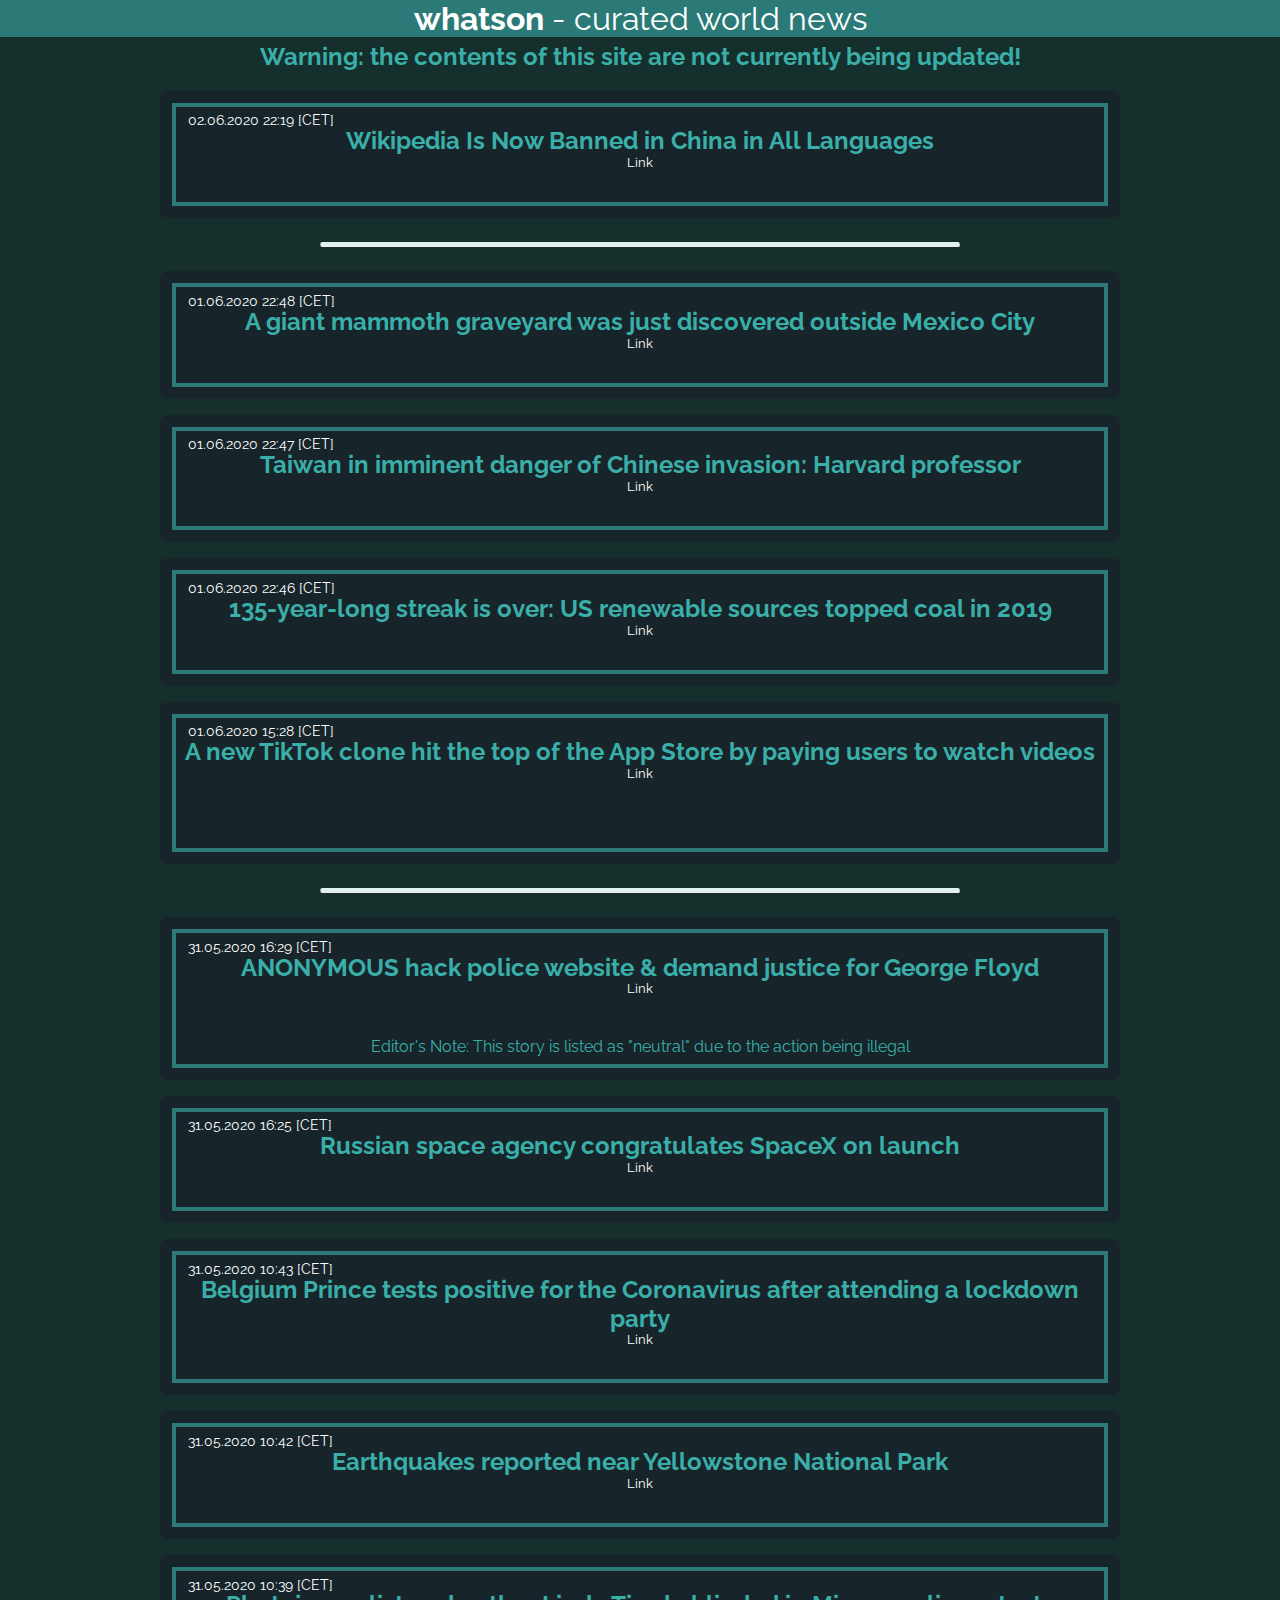
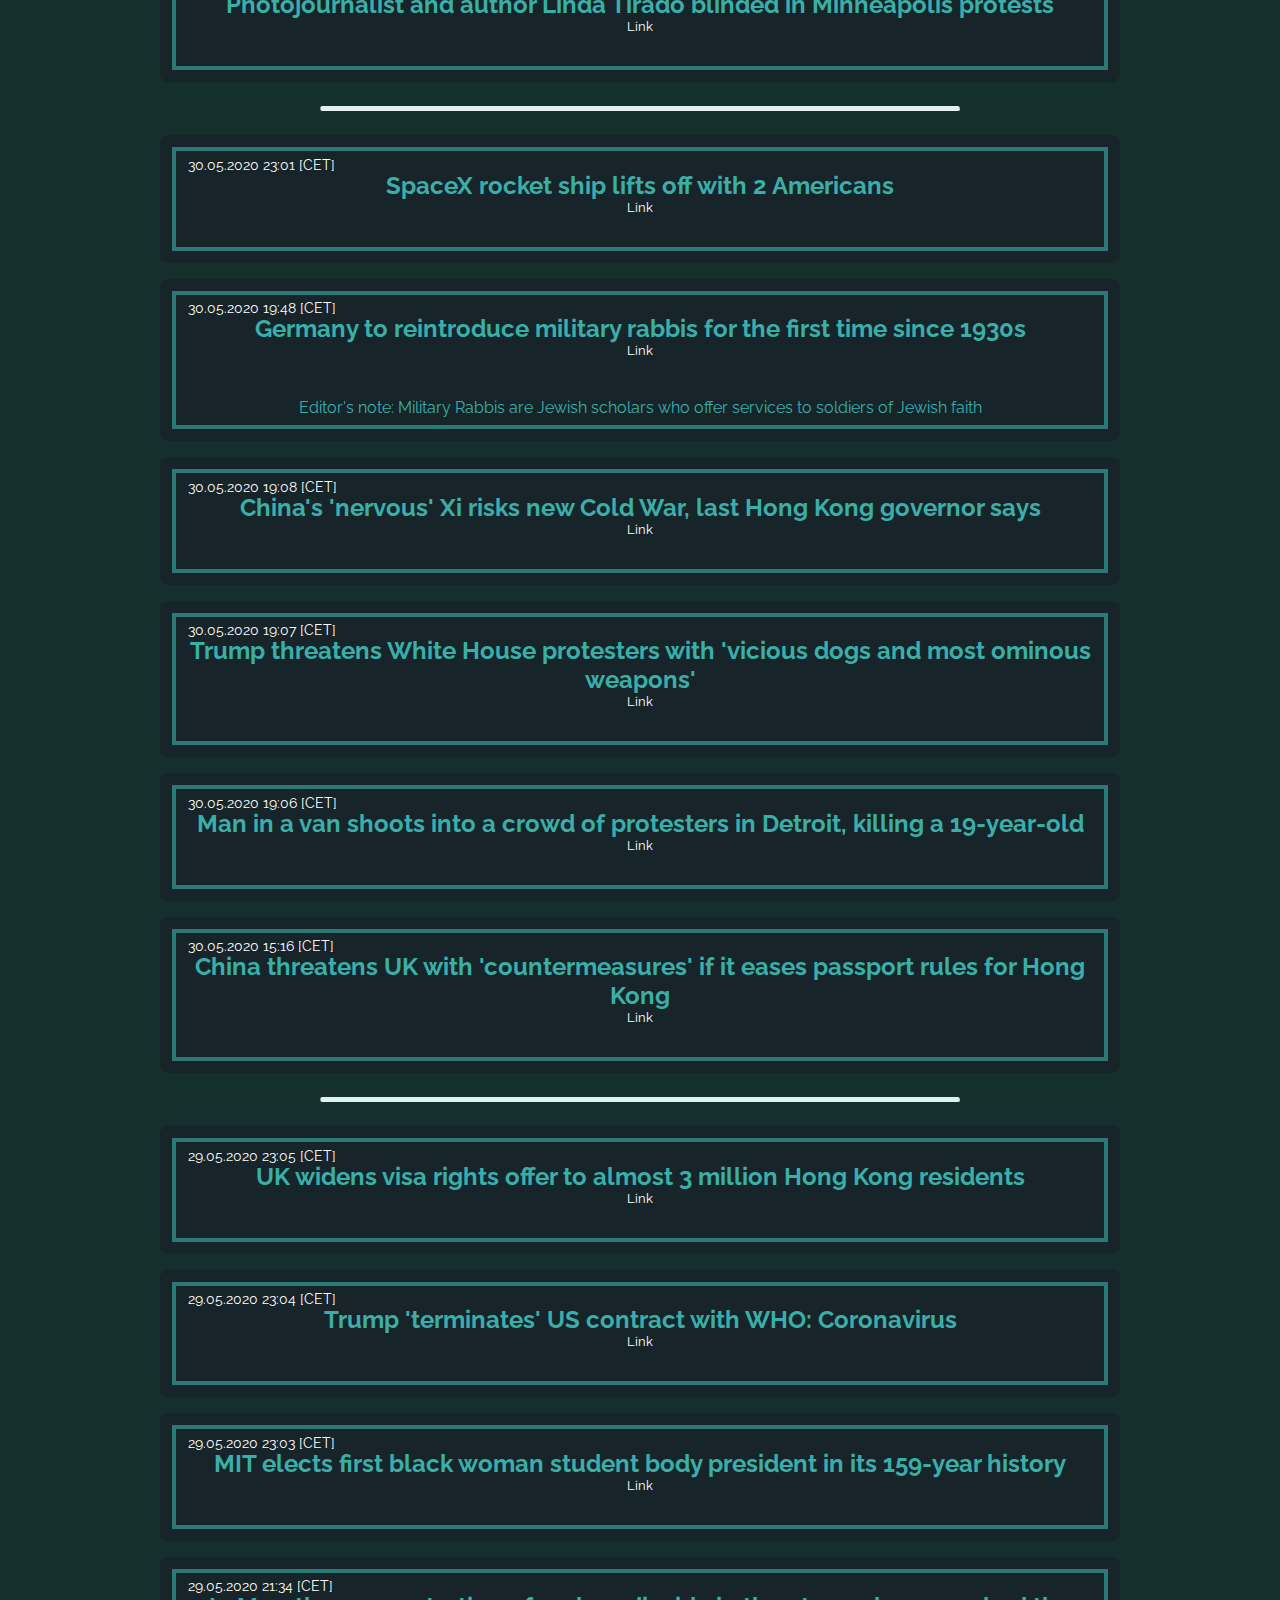
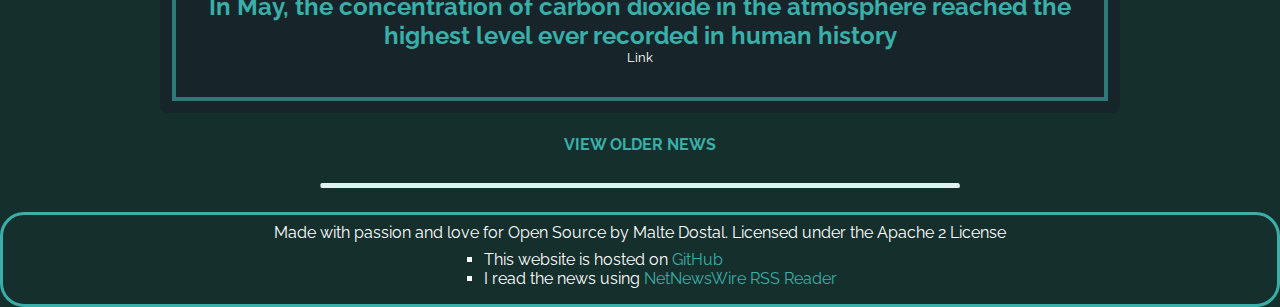
<file: index.html>
<!DOCTYPE html>
<html lang="">

<head>
  <meta charset="utf-8">
  <title>whatson - curated world news</title>
  <meta name="author" content="Malte Dostal">
  <meta name="description" content="curated world news by Malte Dostal">
  <meta name="viewport" content="width=device-width, initial-scale=1.0">
  <link rel="stylesheet" href="style/style.css">
  <link rel="icon" type="image/x-icon" href="" />
  <script src="https://ajax.googleapis.com/ajax/libs/jquery/3.2.1/jquery.min.js"></script>
  <!-- Global site tag (gtag.js) - Google Analytics -->
  <script async src="https://www.googletagmanager.com/gtag/js?id=UA-167990393-1"></script>
  <script>
    window.dataLayer = window.dataLayer || [];

    function gtag() {
      dataLayer.push(arguments);
    }
    gtag('js', new Date());

    gtag('config', 'UA-167990393-1');

  </script>

</head>

<body>
  <header>
    <a class="title-h" href="./index.html"><span class="title-text"><strong>whatson</strong>
        <subtitle class="title-subtitle">- curated world news</subtitle>
      </span>
    </a>
    <!--
    <nav>
      <ul>
        <li><a href="" class="button">Good</a></li>
        <li><a href="" class="button">Neutral</a></li>
        <li><a href="" class="button">Bad</a></li>
        <li><a href="" class="button">Categories</a></li>
      </ul>
    </nav>
    -->
  </header>

  <main>
    <h2 class="news-headline">Warning: the contents of this site are not currently being updated!</h2>
    <ul class="news-list">
      <!start-point-news>
      <li class="news">
      <p class="news-date">02.06.2020 22:19 [CET]</p>
        <h2 class="news-headline">Wikipedia Is Now Banned in China in All Languages</h2>
        <a href="https://time.com/5589439/china-wikipedia-online-censorship/" class="news-link" target="_blank">Link</a>
        <p class="news-text"></p>
      </li>
<hr class="news-separator">      <li class="news">
      <p class="news-date">01.06.2020 22:48 [CET]</p>
        <h2 class="news-headline">A giant mammoth graveyard was just discovered outside Mexico City</h2>
        <a href="https://www.livescience.com/mammoth-graveyard-mexico-airport.html" class="news-link" target="_blank">Link</a>
        <p class="news-text"></p>
      </li>
      <li class="news">
      <p class="news-date">01.06.2020 22:47 [CET]</p>
        <h2 class="news-headline">Taiwan in imminent danger of Chinese invasion: Harvard professor</h2>
        <a href="https://www.taiwannews.com.tw/en/news/3942917" class="news-link" target="_blank">Link</a>
        <p class="news-text"></p>
      </li>
      <li class="news">
      <p class="news-date">01.06.2020 22:46 [CET]</p>
        <h2 class="news-headline">135-year-long streak is over: US renewable sources topped coal in 2019</h2>
        <a href="https://arstechnica.com/science/2020/05/2019-was-first-year-since-1880s-that-us-coal-lost-to-renewable-energy/" class="news-link" target="_blank">Link</a>
        <p class="news-text"></p>
      </li>
      <li class="news">
      <p class="news-date">01.06.2020 15:28 [CET]</p>
        <h2 class="news-headline">A new TikTok clone hit the top of the App Store by paying users to watch videos</h2>
        <a href="https://www.theverge.com/2020/5/29/21274994/zynn-tiktok-clone-pay-watch-videos-kuaishou-bytedance-rival" class="news-link" target="_blank">Link</a>
        <p class="news-text"><br></p>
      </li>
<hr class="news-separator">      <li class="news">
      <p class="news-date">31.05.2020 16:29 [CET]</p>
        <h2 class="news-headline">ANONYMOUS hack police website & demand justice for George Floyd</h2>
        <a href="http://grmdaily.com/anonymous-hack-police-website-justice-for-george-floyd" class="news-link" target="_blank">Link</a>
        <p class="news-text">Editor's Note: This story is listed as "neutral" due to the action being illegal</p>
      </li>
      <li class="news">
      <p class="news-date">31.05.2020 16:25 [CET]</p>
        <h2 class="news-headline">Russian space agency congratulates SpaceX on launch</h2>
        <a href="https://www.sbs.com.au/news/russian-space-agency-congratulates-spacex-on-launch" class="news-link" target="_blank">Link</a>
        <p class="news-text"></p>
      </li>
      <li class="news">
      <p class="news-date">31.05.2020 10:43 [CET]</p>
        <h2 class="news-headline">Belgium Prince tests positive for the Coronavirus after attending a lockdown party</h2>
        <a href="https://www.bbc.com/news/world-europe-52864072" class="news-link" target="_blank">Link</a>
        <p class="news-text"></p>
      </li>
      <li class="news">
      <p class="news-date">31.05.2020 10:42 [CET]</p>
        <h2 class="news-headline">Earthquakes reported near Yellowstone National Park</h2>
        <a href="https://idahonews.com/news/local/earthquakes-reported-near-yellowstone-national-park" class="news-link" target="_blank">Link</a>
        <p class="news-text"></p>
      </li>
      <li class="news">
      <p class="news-date">31.05.2020 10:39 [CET]</p>
        <h2 class="news-headline">Photojournalist and author Linda Tirado blinded in Minneapolis protests</h2>
        <a href="https://www.news.com.au/world/north-america/photojournalist-and-author-linda-tirado-blinded-in-minneapolis-protests/news-story/7768888fcd3fa7f66dac6e2d89f25dcc" class="news-link" target="_blank">Link</a>
        <p class="news-text"></p>
      </li>
<hr class="news-separator">      <li class="news">
      <p class="news-date">30.05.2020 23:01 [CET]</p>
        <h2 class="news-headline">SpaceX rocket ship lifts off with 2 Americans</h2>
        <a href="https://apnews.com/da66485df4d82c055ce9d6b84a20e450" class="news-link" target="_blank">Link</a>
        <p class="news-text"></p>
      </li>
      <li class="news">
      <p class="news-date">30.05.2020 19:48 [CET]</p>
        <h2 class="news-headline">Germany to reintroduce military rabbis for the first time since 1930s</h2>
        <a href="https://edition.cnn.com/2020/05/29/europe/germany-military-rabbis-grm-intl/index.html" class="news-link" target="_blank">Link</a>
        <p class="news-text">Editor's note: Military Rabbis are Jewish scholars who offer services to soldiers of Jewish faith</p>
      </li>
      <li class="news">
      <p class="news-date">30.05.2020 19:08 [CET]</p>
        <h2 class="news-headline">China's 'nervous' Xi risks new Cold War, last Hong Kong governor says</h2>
        <a href="https://www.reuters.com/article/us-hongkong-protests-britain-patten-inte/chinas-nervous-xi-risks-new-cold-war-last-hong-kong-governor-says-idUSKBN2360A8?rpc=401&" class="news-link" target="_blank">Link</a>
        <p class="news-text"></p>
      </li>
      <li class="news">
      <p class="news-date">30.05.2020 19:07 [CET]</p>
        <h2 class="news-headline">Trump threatens White House protesters with 'vicious dogs and most ominous weapons'</h2>
        <a href="https://www.independent.co.uk/news/world/americas/us-politics/trump-twitter-george-floyd-death-protests-white-house-dogs-guns-a9540216.html" class="news-link" target="_blank">Link</a>
        <p class="news-text"></p>
      </li>
      <li class="news">
      <p class="news-date">30.05.2020 19:06 [CET]</p>
        <h2 class="news-headline">Man in a van shoots into a crowd of protesters in Detroit, killing a 19-year-old</h2>
        <a href="https://www.cnn.com/2020/05/30/us/detroit-man-shot-protests/index.html" class="news-link" target="_blank">Link</a>
        <p class="news-text"></p>
      </li>
      <li class="news">
      <p class="news-date">30.05.2020 15:16 [CET]</p>
        <h2 class="news-headline">China threatens UK with 'countermeasures' if it eases passport rules for Hong Kong</h2>
        <a href="http://www.rfi.fr/en/international/20200530-china-threatens-uk-with-countermeasures-if-it-eases-passport-rules-for-hong-kong" class="news-link" target="_blank">Link</a>
        <p class="news-text"></p>
      </li>
<hr class="news-separator">      <li class="news">
      <p class="news-date">29.05.2020 23:05 [CET]</p>
        <h2 class="news-headline">UK widens visa rights offer to almost 3 million Hong Kong residents</h2>
        <a href="https://amp.ft.com/content/06e30290-1fcb-44cb-9ed6-5f4b0e7ff565" class="news-link" target="_blank">Link</a>
        <p class="news-text"></p>
      </li>
      <li class="news">
      <p class="news-date">29.05.2020 23:04 [CET]</p>
        <h2 class="news-headline">Trump 'terminates' US contract with WHO: Coronavirus</h2>
        <a href="https://www.aljazeera.com/news/2020/05/14-million-face-hunger-latin-america-live-coronavirus-updates-200529000031680.html" class="news-link" target="_blank">Link</a>
        <p class="news-text"></p>
      </li>
      <li class="news">
      <p class="news-date">29.05.2020 23:03 [CET]</p>
        <h2 class="news-headline">MIT elects first black woman student body president in its 159-year history</h2>
        <a href="https://www.cnn.com/2020/05/29/us/mit-black-woman-student-president-trnd/index.html" class="news-link" target="_blank">Link</a>
        <p class="news-text"></p>
      </li>
      <li class="news">
      <p class="news-date">29.05.2020 21:34 [CET]</p>
        <h2 class="news-headline">In May, the concentration of carbon dioxide in the atmosphere reached the highest level ever recorded in human history</h2>
        <a href="https://www.nationalgeographic.com/science/2020/05/plunge-in-carbon-emissions-lockdowns-will-not-slow-climate-change/" class="news-link" target="_blank">Link</a>
        <p class="news-text"></p>
      </li>
      <!--end-point-news-->
      <!--start-point-next-page-->
      <li class="next-page">
        <a href="./archive1.html" class="button">View older news</a>
      </li>
      <hr class="news-separator">
      <!--end-point-next-page-->
    </ul>
  </main>

  <footer>
    <p class="footer-text">
      Made with passion and love for Open Source by Malte Dostal. Licensed under the Apache 2 License
    </p>
    <ul class="footer-list">
      <li class="footer-li">
        This website is hosted on <a href="https://www.github.com/edgelord314/whatson" class="footer-link" target="_blank">GitHub</a>
      </li>
      <li class="footer-li">
        I read the news using <a href="https://ranchero.com/netnewswire/" class="footer-link" target="_blank">NetNewsWire RSS Reader</a>
      </li>
    </ul>
  </footer>
</body>

</html>
</file>
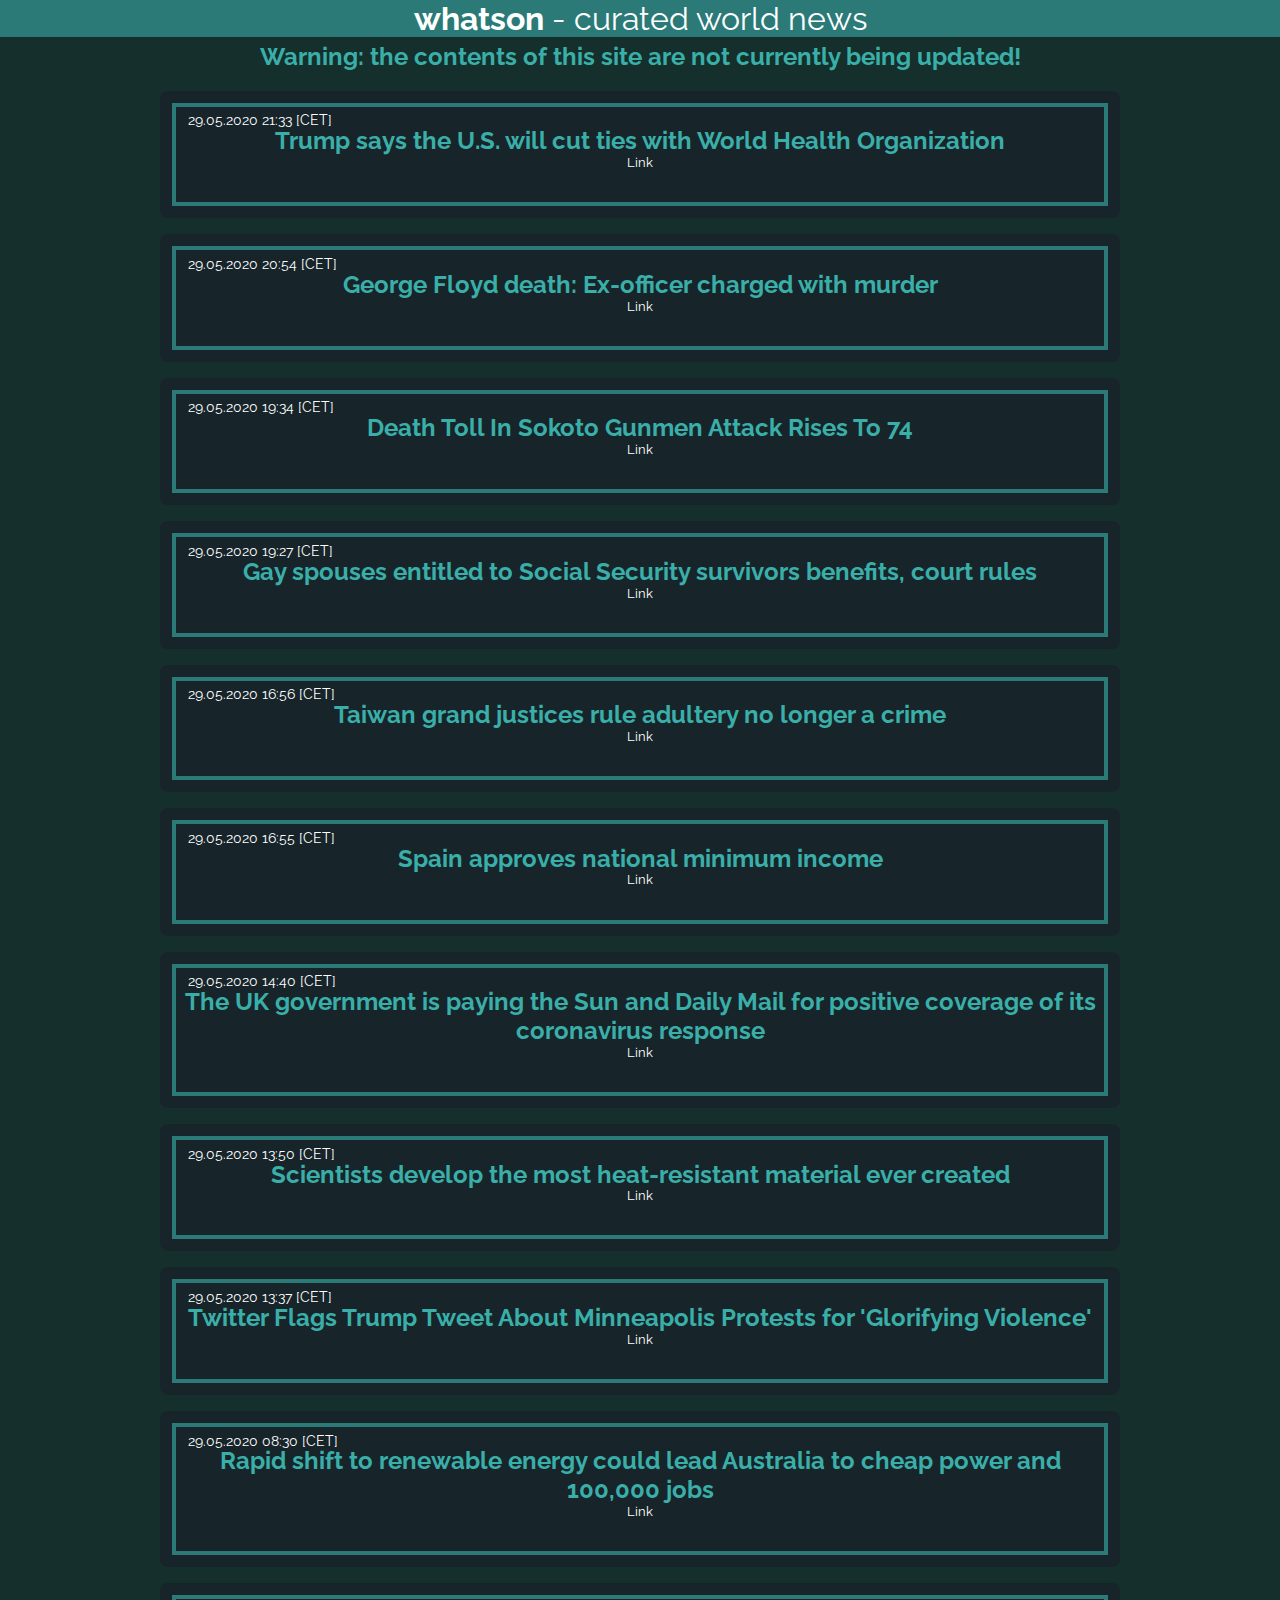
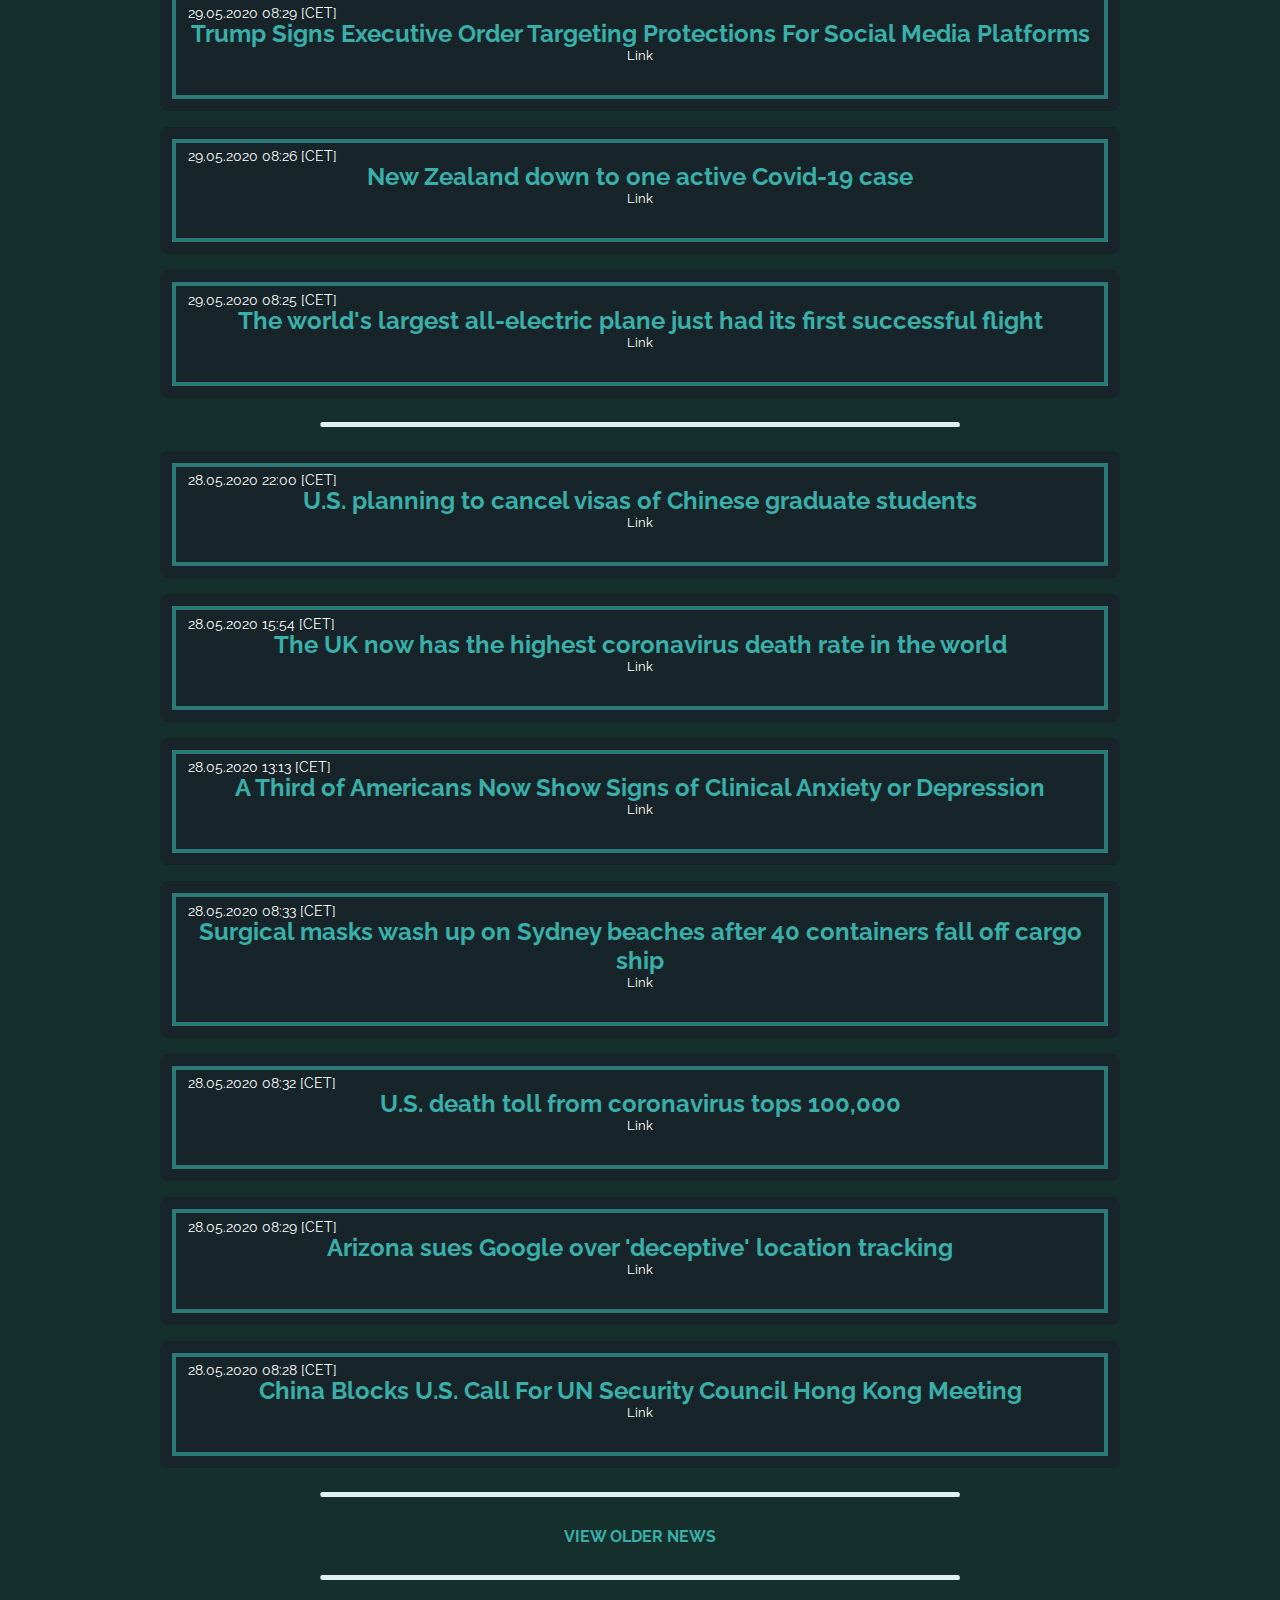
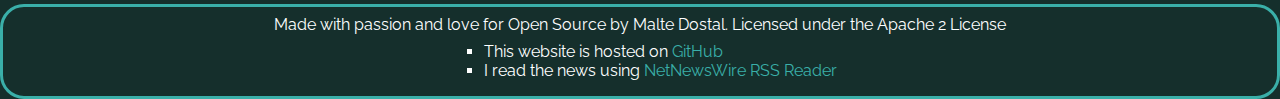
<file: archive1.html>
<!DOCTYPE html>
<html lang="">

<head>
  <meta charset="utf-8">
  <title>whatson - curated world news</title>
  <meta name="author" content="Malte Dostal">
  <meta name="description" content="curated world news by Malte Dostal">
  <meta name="viewport" content="width=device-width, initial-scale=1.0">
  <link rel="stylesheet" href="style/style.css">
  <link rel="icon" type="image/x-icon" href="" />
  <script src="https://ajax.googleapis.com/ajax/libs/jquery/3.2.1/jquery.min.js"></script>
  <!-- Global site tag (gtag.js) - Google Analytics -->
  <script async src="https://www.googletagmanager.com/gtag/js?id=UA-167990393-1"></script>
  <script>
    window.dataLayer = window.dataLayer || [];

    function gtag() {
      dataLayer.push(arguments);
    }
    gtag('js', new Date());

    gtag('config', 'UA-167990393-1');

  </script>

</head>

<body>
  <header>
    <a class="title-h" href="./index.html"><span class="title-text"><strong>whatson</strong>
        <subtitle class="title-subtitle">- curated world news</subtitle>
      </span>
    </a>
    <!--
    <nav>
      <ul>
        <li><a href="" class="button">Good</a></li>
        <li><a href="" class="button">Neutral</a></li>
        <li><a href="" class="button">Bad</a></li>
        <li><a href="" class="button">Categories</a></li>
      </ul>
    </nav>
    -->
  </header>

  <main>
    <h2 class="news-headline">Warning: the contents of this site are not currently being updated!</h2>
    <ul class="news-list">
      <!--start-point-news-->
      <li class="news">
      <p class="news-date">29.05.2020 21:33 [CET]</p>
        <h2 class="news-headline">Trump says the U.S. will cut ties with World Health Organization</h2>
        <a href="https://www.cnbc.com/2020/05/29/trump-says-the-us-will-cut-ties-with-world-health-organization.html" class="news-link" target="_blank">Link</a>
        <p class="news-text"></p>
      </li>
      <li class="news">
      <p class="news-date">29.05.2020 20:54 [CET]</p>
        <h2 class="news-headline">George Floyd death: Ex-officer charged with murder</h2>
        <a href="https://www.bbc.co.uk/news/world-us-canada-52854025" class="news-link" target="_blank">Link</a>
        <p class="news-text"></p>
      </li>
      <li class="news">
      <p class="news-date">29.05.2020 19:34 [CET]</p>
        <h2 class="news-headline">Death Toll In Sokoto Gunmen Attack Rises To 74</h2>
        <a href="http://saharareporters.com/2020/05/28/update-death-toll-sokoto-gunmen-attack-rises-74" class="news-link" target="_blank">Link</a>
        <p class="news-text"></p>
      </li>
      <li class="news">
      <p class="news-date">29.05.2020 19:27 [CET]</p>
        <h2 class="news-headline">Gay spouses entitled to Social Security survivors benefits, court rules</h2>
        <a href="https://www.nbcnews.com/feature/nbc-out/gay-spouses-entitled-social-security-survivors-benefits-court-rules-n1217821" class="news-link" target="_blank">Link</a>
        <p class="news-text"></p>
      </li>
      <li class="news">
      <p class="news-date">29.05.2020 16:56 [CET]</p>
        <h2 class="news-headline">Taiwan grand justices rule adultery no longer a crime</h2>
        <a href="https://www.taiwannews.com.tw/en/news/3941397" class="news-link" target="_blank">Link</a>
        <p class="news-text"></p>
      </li>
      <li class="news">
      <p class="news-date">29.05.2020 16:55 [CET]</p>
        <h2 class="news-headline">Spain approves national minimum income</h2>
        <a href="https://www.independent.co.uk/news/world/europe/spain-national-minimum-income-universal-basic-coronavirus-ubi-economy-a9538606.html" class="news-link" target="_blank">Link</a>
        <p class="news-text"></p>
      </li>
      <li class="news">
      <p class="news-date">29.05.2020 14:40 [CET]</p>
        <h2 class="news-headline">The UK government is paying the Sun and Daily Mail for positive coverage of its coronavirus response</h2>
        <a href="https://www.thelondoneconomic.com/news/the-government-is-paying-the-sun-and-daily-mail-for-positive-coverage-of-its-coronavirus-response/28/05/" class="news-link" target="_blank">Link</a>
        <p class="news-text"></p>
      </li>
      <li class="news">
      <p class="news-date">29.05.2020 13:50 [CET]</p>
        <h2 class="news-headline">Scientists develop the most heat-resistant material ever created</h2>
        <a href="https://tracking.tldrnewsletter.com/CL0/https:%2F%2Fphys.org%2Fnews%2F2020-05-scientists-heat-resistant-material.html/" class="news-link" target="_blank">Link</a>
        <p class="news-text"></p>
      </li>
      <li class="news">
      <p class="news-date">29.05.2020 13:37 [CET]</p>
        <h2 class="news-headline">Twitter Flags Trump Tweet About Minneapolis Protests for 'Glorifying Violence'</h2>
        <a href="https://tech.slashdot.org/story/20/05/29/1050209/twitter-flags-trump-tweet-about-minneapolis-protests-for-glorifying-violence?" class="news-link" target="_blank">Link</a>
        <p class="news-text"></p>
      </li>
      <li class="news">
      <p class="news-date">29.05.2020 08:30 [CET]</p>
        <h2 class="news-headline">Rapid shift to renewable energy could lead Australia to cheap power and 100,000 jobs</h2>
        <a href="https://www.theguardian.com/australia-news/2020/may/29/rapid-shift-to-renewable-energy-could-lead-australia-to-cheap-power-and-100000-jobs" class="news-link" target="_blank">Link</a>
        <p class="news-text"></p>
      </li>
      <li class="news">
      <p class="news-date">29.05.2020 08:29 [CET]</p>
        <h2 class="news-headline">Trump Signs Executive Order Targeting Protections For Social Media Platforms</h2>
        <a href="https://tech.slashdot.org/story/20/05/28/215212/trump-signs-executive-order-targeting-protections-for-social-media-platforms?" class="news-link" target="_blank">Link</a>
        <p class="news-text"></p>
      </li>
      <li class="news">
      <p class="news-date">29.05.2020 08:26 [CET]</p>
        <h2 class="news-headline">New Zealand down to one active Covid-19 case</h2>
        <a href="https://www.nzherald.co.nz/nz/news/article.cfm?c_id=1&objectid=12335789" class="news-link" target="_blank">Link</a>
        <p class="news-text"></p>
      </li>
      <li class="news">
      <p class="news-date">29.05.2020 08:25 [CET]</p>
        <h2 class="news-headline">The world's largest all-electric plane just had its first successful flight</h2>
        <a href="https://therising.co/2020/05/28/electric-plane-first-successful-flight/" class="news-link" target="_blank">Link</a>
        <p class="news-text"></p>
      </li>
<hr class="news-separator">      <li class="news">
      <p class="news-date">28.05.2020 22:00 [CET]</p>
        <h2 class="news-headline">U.S. planning to cancel visas of Chinese graduate students</h2>
        <a href="https://uk.reuters.com/article/uk-usa-china-students/u-s-planning-to-cancel-visas-of-chinese-graduate-students-sources-idUKKBN2342BD" class="news-link" target="_blank">Link</a>
        <p class="news-text"></p>
      </li>
      <li class="news">
      <p class="news-date">28.05.2020 15:54 [CET]</p>
        <h2 class="news-headline">The UK now has the highest coronavirus death rate in the world</h2>
        <a href="https://www.businessinsider.com/uk-has-highest-coronavirus-death-rate-in-the-world-2020-5" class="news-link" target="_blank">Link</a>
        <p class="news-text"></p>
      </li>
      <li class="news">
      <p class="news-date">28.05.2020 13:13 [CET]</p>
        <h2 class="news-headline">A Third of Americans Now Show Signs of Clinical Anxiety or Depression</h2>
        <a href="https://science.slashdot.org/story/20/05/28/0037241/a-third-of-americans-now-show-signs-of-clinical-anxiety-or-depression?utm_source=rss1.0mainlinkanon&utm_medium=feed" class="news-link" target="_blank">Link</a>
        <p class="news-text"></p>
      </li>
      <li class="news">
      <p class="news-date">28.05.2020 08:33 [CET]</p>
        <h2 class="news-headline">Surgical masks wash up on Sydney beaches after 40 containers fall off cargo ship</h2>
        <a href="https://www.theguardian.com/australia-news/2020/may/27/surgical-masks-wash-up-on-sydney-beaches-after-40-containers-fall-off-cargo-ship" class="news-link" target="_blank">Link</a>
        <p class="news-text"></p>
      </li>
      <li class="news">
      <p class="news-date">28.05.2020 08:32 [CET]</p>
        <h2 class="news-headline">U.S. death toll from coronavirus tops 100,000</h2>
        <a href="https://www.cbsnews.com/news/coronavirus-death-toll-100000-united-states/" class="news-link" target="_blank">Link</a>
        <p class="news-text"></p>
      </li>
      <li class="news">
      <p class="news-date">28.05.2020 08:29 [CET]</p>
        <h2 class="news-headline">Arizona sues Google over 'deceptive' location tracking</h2>
        <a href="https://abcnews.go.com/Technology/wireStory/arizona-sues-google-deceptive-location-tracking-70918632" class="news-link" target="_blank">Link</a>
        <p class="news-text"></p>
      </li>
      <li class="news">
      <p class="news-date">28.05.2020 08:28 [CET]</p>
        <h2 class="news-headline">China Blocks U.S. Call For UN Security Council Hong Kong Meeting</h2>
        <a href="https://www.bloomberg.com/news/articles/2020-05-28/china-blocks-u-s-call-for-un-security-council-hong-kong-meeting" class="news-link" target="_blank">Link</a>
        <p class="news-text"></p>
      </li>
<hr class="news-separator">      <!--end-point-news-->
      <!--start-point-next-page-->
      <li class="next-page">
        <a href="./archive2.html" class="button">View older news</a>
      </li>
      <hr class="news-separator">
      <!--end-point-next-page-->
    </ul>
  </main>

  <footer>
    <p class="footer-text">
      Made with passion and love for Open Source by Malte Dostal. Licensed under the Apache 2 License
    </p>
    <ul class="footer-list">
      <li class="footer-li">
        This website is hosted on <a href="https://www.github.com/edgelord314/whatson" class="footer-link" target="_blank">GitHub</a>
      </li>
      <li class="footer-li">
        I read the news using <a href="https://ranchero.com/netnewswire/" class="footer-link" target="_blank">NetNewsWire RSS Reader</a>
      </li>
    </ul>
  </footer>
</body>

</html>
</file>
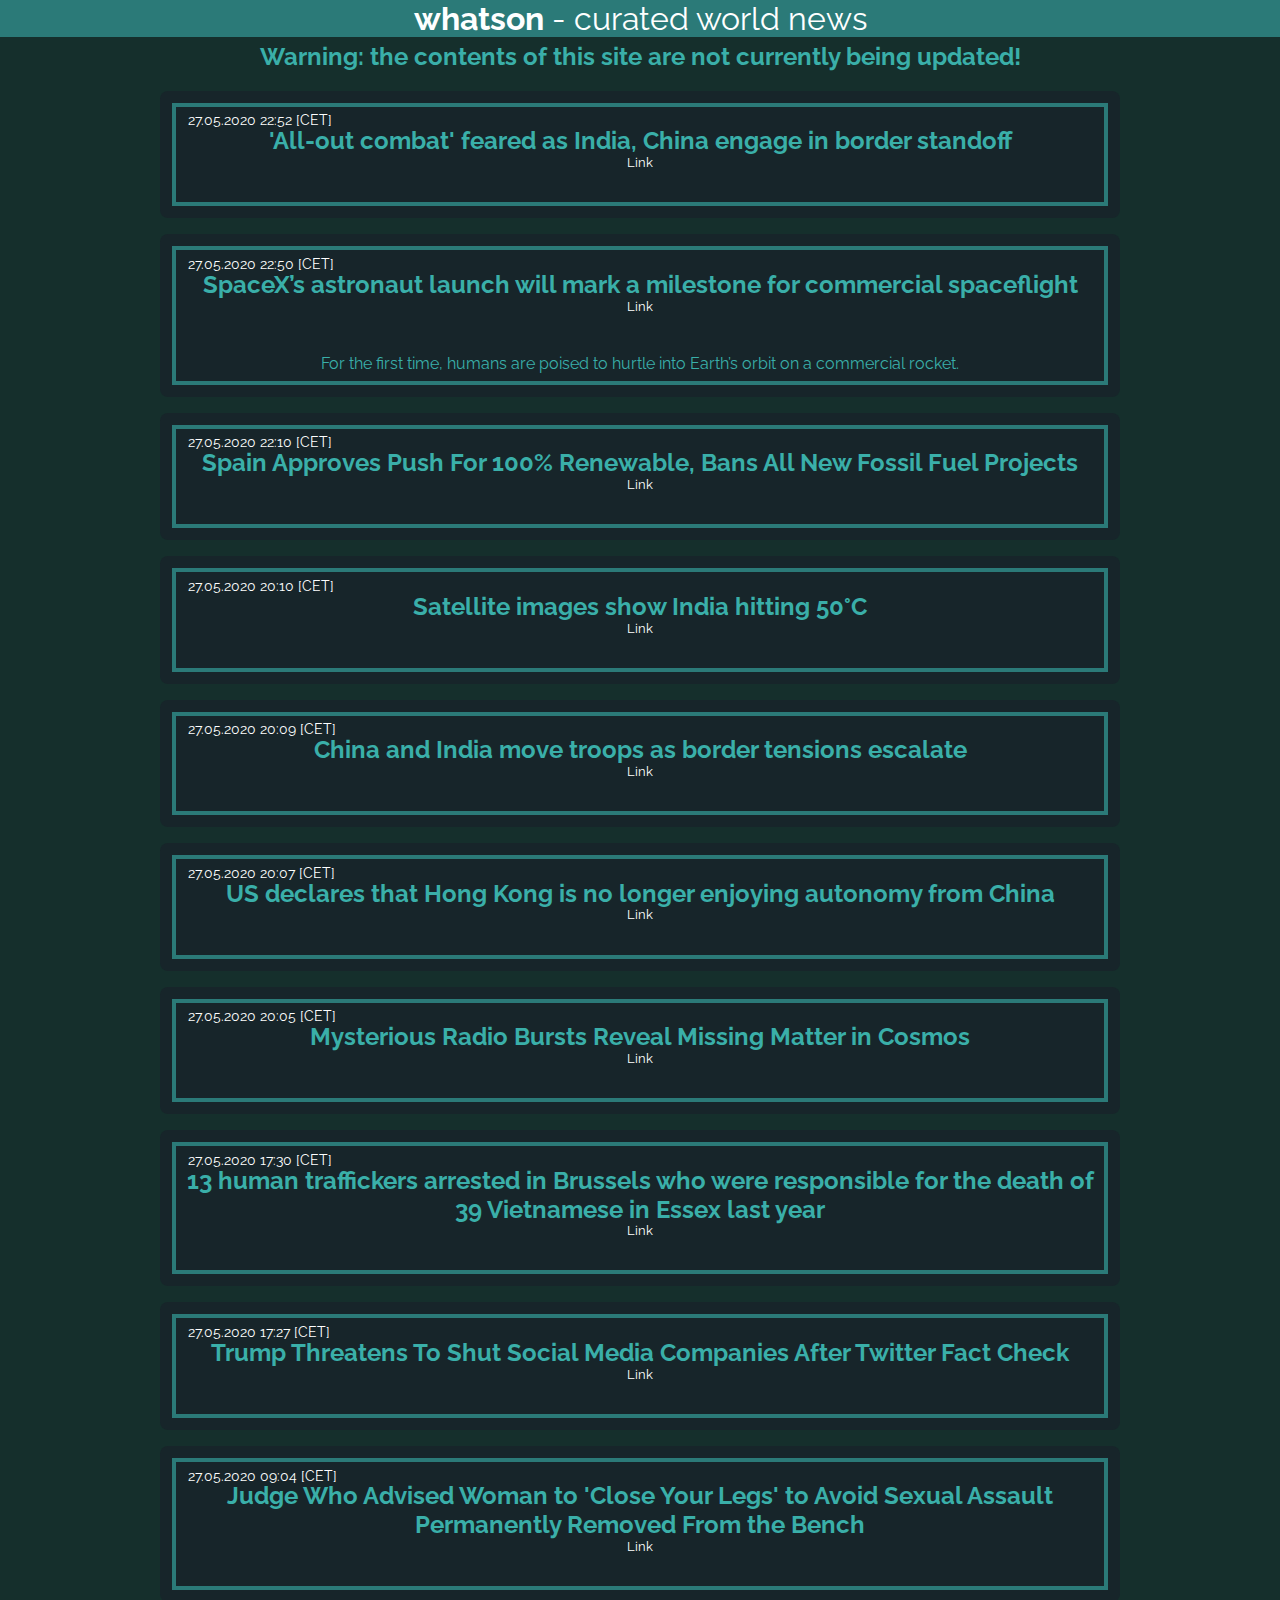
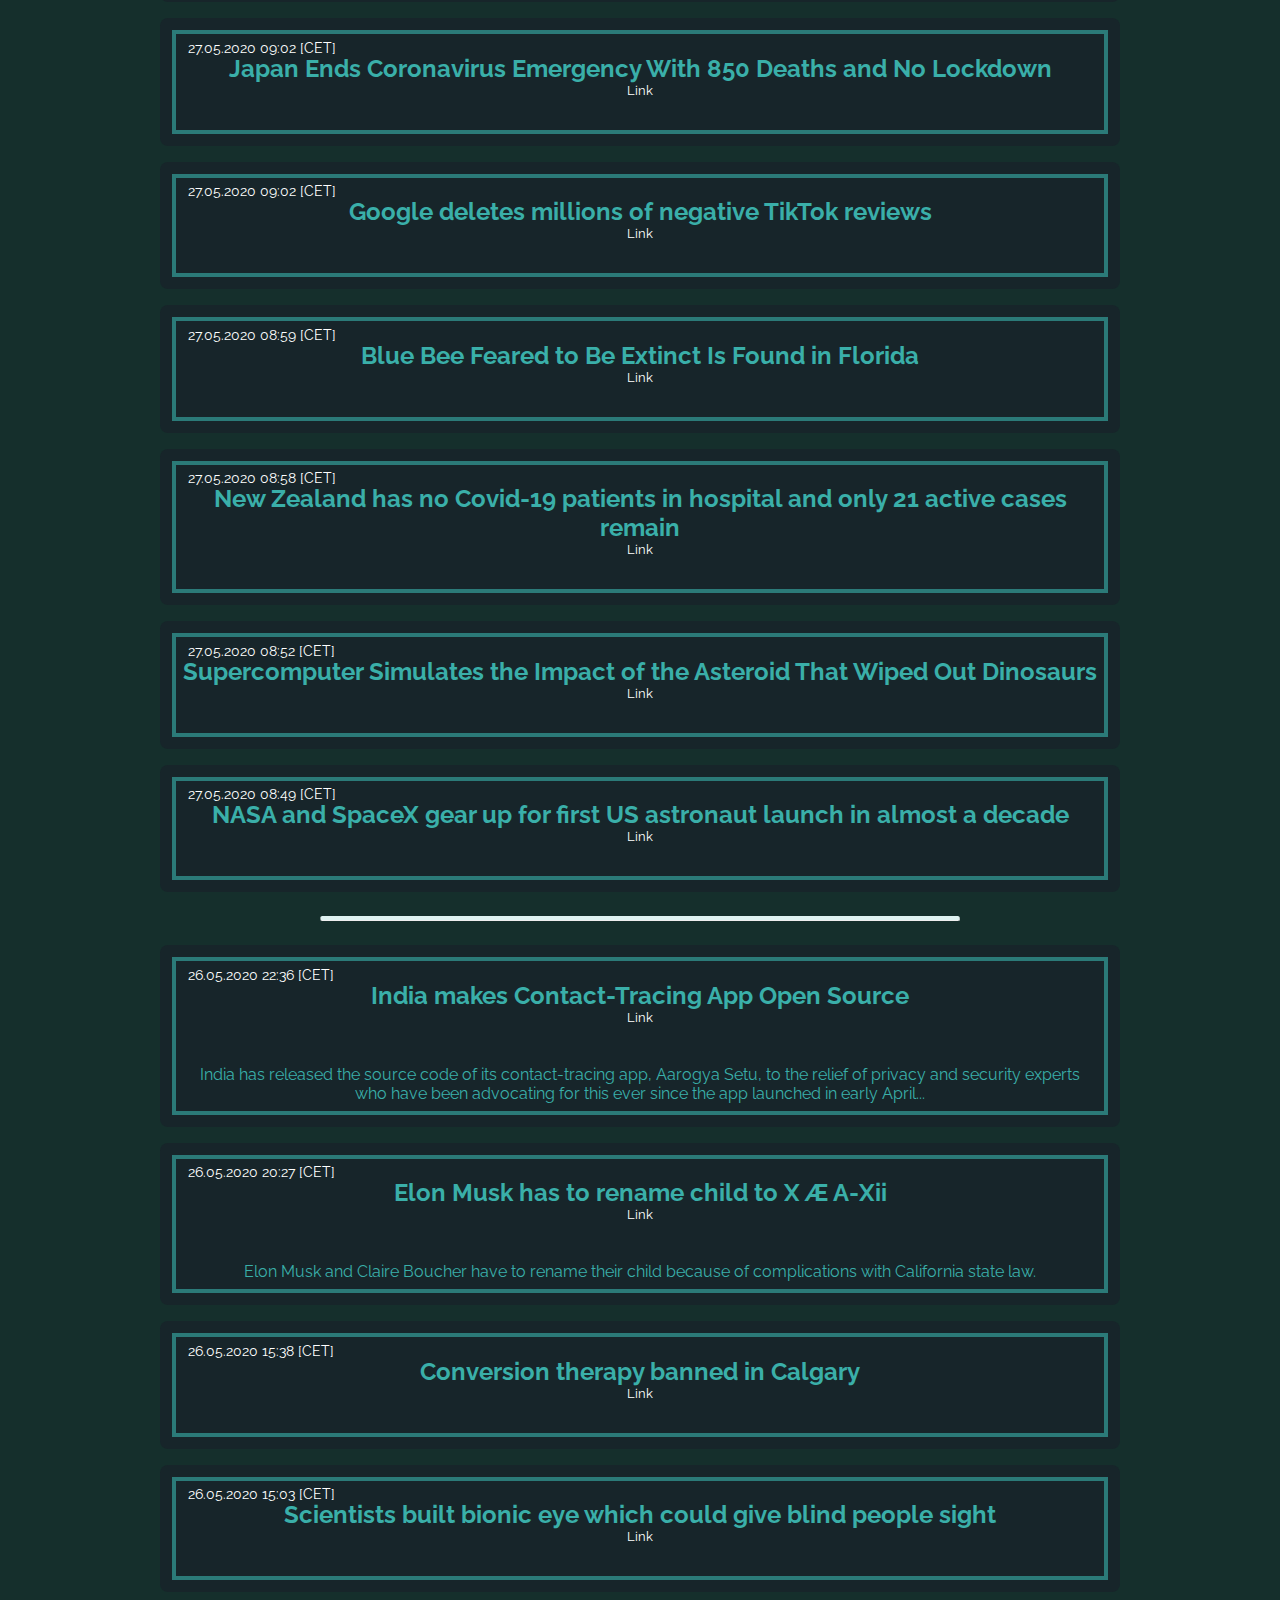
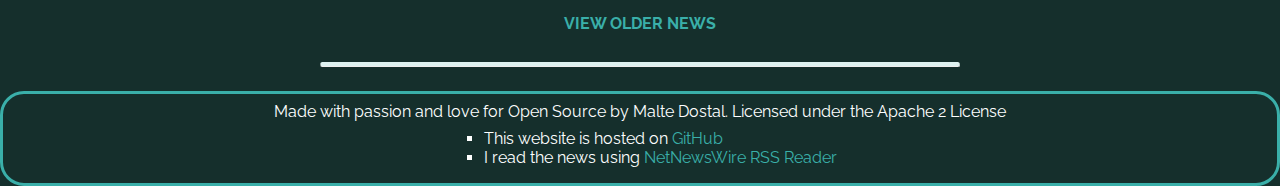
<file: archive2.html>
<!DOCTYPE html>
<html lang="">

<head>
  <meta charset="utf-8">
  <title>whatson - curated world news</title>
  <meta name="author" content="Malte Dostal">
  <meta name="description" content="curated world news by Malte Dostal">
  <meta name="viewport" content="width=device-width, initial-scale=1.0">
  <link rel="stylesheet" href="style/style.css">
  <link rel="icon" type="image/x-icon" href="" />
  <script src="https://ajax.googleapis.com/ajax/libs/jquery/3.2.1/jquery.min.js"></script>
  <!-- Global site tag (gtag.js) - Google Analytics -->
  <script async src="https://www.googletagmanager.com/gtag/js?id=UA-167990393-1"></script>
  <script>
    window.dataLayer = window.dataLayer || [];

    function gtag() {
      dataLayer.push(arguments);
    }
    gtag('js', new Date());

    gtag('config', 'UA-167990393-1');

  </script>

</head>

<body>
  <header>
    <a class="title-h" href="./index.html"><span class="title-text"><strong>whatson</strong>
        <subtitle class="title-subtitle">- curated world news</subtitle>
      </span>
    </a>
    <!--
    <nav>
      <ul>
        <li><a href="" class="button">Good</a></li>
        <li><a href="" class="button">Neutral</a></li>
        <li><a href="" class="button">Bad</a></li>
        <li><a href="" class="button">Categories</a></li>
      </ul>
    </nav>
    -->
  </header>

  <main>
    <h2 class="news-headline">Warning: the contents of this site are not currently being updated!</h2>
    <ul class="news-list">
      <!--start-point-news-->
      <li class="news">
      <p class="news-date">27.05.2020 22:52 [CET]</p>
        <h2 class="news-headline">'All-out combat' feared as India, China engage in border standoff</h2>
        <a href="https://www.aljazeera.com/news/2020/05/tense-india-china-standoff-himalayan-border-escalate-200527120501581.html" class="news-link" target="_blank">Link</a>
        <p class="news-text"></p>
      </li>
      <li class="news">
      <p class="news-date">27.05.2020 22:50 [CET]</p>
        <h2 class="news-headline">SpaceX’s astronaut launch will mark a milestone for commercial spaceflight</h2>
        <a href="https://www.sciencenews.org/article/spacex-nasa-astronaut-launch-milestone-commercial-spaceflight" class="news-link" target="_blank">Link</a>
        <p class="news-text">For the first time, humans are poised to hurtle into Earth’s orbit on a commercial rocket.</p>
      </li>
      <li class="news">
      <p class="news-date">27.05.2020 22:10 [CET]</p>
        <h2 class="news-headline">Spain Approves Push For 100% Renewable, Bans All New Fossil Fuel Projects</h2>
        <a href="http://www.zaysan.com/spain-approves-push-for-100-renewable-bans-all-new-fossil-fuel-projects" class="news-link" target="_blank">Link</a>
        <p class="news-text"></p>
      </li>
      <li class="news">
      <p class="news-date">27.05.2020 20:10 [CET]</p>
        <h2 class="news-headline">Satellite images show India hitting 50°C</h2>
        <a href="https://www.indiatoday.in/india/story/india-summer-heatwave-weather-surface-temperature-satellite-images-1682203-2020-05-26" class="news-link" target="_blank">Link</a>
        <p class="news-text"></p>
      </li>
      <li class="news">
      <p class="news-date">27.05.2020 20:09 [CET]</p>
        <h2 class="news-headline">China and India move troops as border tensions escalate</h2>
        <a href="https://www.theguardian.com/world/2020/may/27/china-and-india-move-troops-as-border-tensions-escalate" class="news-link" target="_blank">Link</a>
        <p class="news-text"></p>
      </li>
      <li class="news">
      <p class="news-date">27.05.2020 20:07 [CET]</p>
        <h2 class="news-headline">US declares that Hong Kong is no longer enjoying autonomy from China</h2>
        <a href="https://hongkongfp.com/2020/05/27/us-declares-that-hong-kong-is-no-longer-enjoying-autonomy-from-china/" class="news-link" target="_blank">Link</a>
        <p class="news-text"></p>
      </li>
      <li class="news">
      <p class="news-date">27.05.2020 20:05 [CET]</p>
        <h2 class="news-headline">Mysterious Radio Bursts Reveal Missing Matter in Cosmos</h2>
        <a href="https://science.slashdot.org/story/20/05/27/1710240/mysterious-radio-bursts-reveal-missing-matter-in-cosmos" class="news-link" target="_blank">Link</a>
        <p class="news-text"></p>
      </li>
      <li class="news">
      <p class="news-date">27.05.2020 17:30 [CET]</p>
        <h2 class="news-headline">13 human traffickers arrested in Brussels who were responsible for the death of 39 Vietnamese in Essex last year</h2>
        <a href="https://www.vrt.be/vrtnws/nl/2020/05/27/huiszoekingen-essex/" class="news-link" target="_blank">Link</a>
        <p class="news-text"></p>
      </li>
      <li class="news">
      <p class="news-date">27.05.2020 17:27 [CET]</p>
        <h2 class="news-headline">Trump Threatens To Shut Social Media Companies After Twitter Fact Check</h2>
        <a href="https://politics.slashdot.org/story/20/05/27/1440229/trump-threatens-to-shut-social-media-companies-after-twitter-fact-check?" class="news-link" target="_blank">Link</a>
        <p class="news-text"></p>
      </li>
      <li class="news">
      <p class="news-date">27.05.2020 09:04 [CET]</p>
        <h2 class="news-headline">Judge Who Advised Woman to 'Close Your Legs' to Avoid Sexual Assault Permanently Removed From the Bench</h2>
        <a href="https://time.com/5842802/new-jersey-judge-john-russo-fired-close-your-legs/" class="news-link" target="_blank">Link</a>
        <p class="news-text"></p>
      </li>
      <li class="news">
      <p class="news-date">27.05.2020 09:02 [CET]</p>
        <h2 class="news-headline">Japan Ends Coronavirus Emergency With 850 Deaths and No Lockdown</h2>
        <a href="https://www.newsweek.com/japan-ends-coronavirus-emergency-850-deaths-no-lockdown-1506336" class="news-link" target="_blank">Link</a>
        <p class="news-text"></p>
      </li>
      <li class="news">
      <p class="news-date">27.05.2020 09:02 [CET]</p>
        <h2 class="news-headline">Google deletes millions of negative TikTok reviews</h2>
        <a href="https://www.bbc.com/news/technology-52808177" class="news-link" target="_blank">Link</a>
        <p class="news-text"></p>
      </li>
      <li class="news">
      <p class="news-date">27.05.2020 08:59 [CET]</p>
        <h2 class="news-headline">Blue Bee Feared to Be Extinct Is Found in Florida</h2>
        <a href="https://www.smithsonianmag.com/science-nature/blue-bee-feared-be-extinct-found-florida-180974957/" class="news-link" target="_blank">Link</a>
        <p class="news-text"></p>
      </li>
      <li class="news">
      <p class="news-date">27.05.2020 08:58 [CET]</p>
        <h2 class="news-headline">New Zealand has no Covid-19 patients in hospital and only 21 active cases remain</h2>
        <a href="https://www.rnz.co.nz/news/national/417651/watch-live-no-new-cases-of-covid-19-nobody-in-hospital-with-the-coronavirus" class="news-link" target="_blank">Link</a>
        <p class="news-text"></p>
      </li>
      <li class="news">
      <p class="news-date">27.05.2020 08:52 [CET]</p>
        <h2 class="news-headline">Supercomputer Simulates the Impact of the Asteroid That Wiped Out Dinosaurs</h2>
        <a href="https://news.slashdot.org/story/20/05/26/2143247/supercomputer-simulates-the-impact-of-the-asteroid-that-wiped-out-dinosaurs?" class="news-link" target="_blank">Link</a>
        <p class="news-text"></p>
      </li>
      <li class="news">
      <p class="news-date">27.05.2020 08:49 [CET]</p>
        <h2 class="news-headline">NASA and SpaceX gear up for first US astronaut launch in almost a decade</h2>
        <a href="https://news.sky.com/story/nasa-and-spacex-gear-up-for-first-us-astronaut-launch-in-almost-a-decade-11994994" class="news-link" target="_blank">Link</a>
        <p class="news-text"></p>
      </li>
<hr class="news-separator">      <li class="news">
      <p class="news-date">26.05.2020 22:36 [CET]</p>
        <h2 class="news-headline">India makes Contact-Tracing App Open Source</h2>
        <a href="https://news.slashdot.org/story/20/05/26/1954212/india-open-sources-its-contact-tracing-app" class="news-link" target="_blank">Link</a>
        <p class="news-text">India has released the source code of its contact-tracing app, Aarogya Setu, to the relief of privacy and security experts who have been advocating for this ever since the app launched in early April...</p>
      </li>
      <li class="news">
      <p class="news-date">26.05.2020 20:27 [CET]</p>
        <h2 class="news-headline">Elon Musk has to rename child to X Æ A-Xii</h2>
        <a href="https://www.dailysabah.com/life/soft-news/elon-musk-and-grimes-rename-their-child-as-x-a-xii" class="news-link" target="_blank">Link</a>
        <p class="news-text">Elon Musk and Claire Boucher have to rename their child because of complications with California state law.</p>
      </li>
      <li class="news">
      <p class="news-date">26.05.2020 15:38 [CET]</p>
        <h2 class="news-headline">Conversion therapy banned in Calgary</h2>
        <a href="https://www.cbc.ca/news/canada/calgary/conversion-therapy-ban-calgary-1.5584113" class="news-link" target="_blank">Link</a>
        <p class="news-text"></p>
      </li>
      <li class="news">
      <p class="news-date">26.05.2020 15:03 [CET]</p>
        <h2 class="news-headline">Scientists built bionic eye which could give blind people sight</h2>
        <a href="https://bgr.com/2020/05/24/bionic-eye-human-prosthetics/" class="news-link" target="_blank">Link</a>
        <p class="news-text"></p>
      </li>
      <!--end-point-news-->
      <!--start-point-next-page-->
      <li class="next-page">
        <a href="./archive3.html" class="button">View older news</a>
      </li>
      <hr class="news-separator">
      <!--end-point-next-page-->
    </ul>
  </main>

  <footer>
    <p class="footer-text">
      Made with passion and love for Open Source by Malte Dostal. Licensed under the Apache 2 License
    </p>
    <ul class="footer-list">
      <li class="footer-li">
        This website is hosted on <a href="https://www.github.com/edgelord314/whatson" class="footer-link" target="_blank">GitHub</a>
      </li>
      <li class="footer-li">
        I read the news using <a href="https://ranchero.com/netnewswire/" class="footer-link" target="_blank">NetNewsWire RSS Reader</a>
      </li>
    </ul>
  </footer>
</body>

</html>
</file>
<file: style/style.css>
@import url('https://fonts.googleapis.com/css?family=Raleway:300,400,700,900');

/*
 * Color references:
 * 
 * black:        #17252A
 * dark-green:   #2B7A78
 * darker-green: #152f2c
 * accent-green: #3AAFA9
 * light-grey:   #DEF2F1
 * white:        #FEFFFF
*/

* {
  box-sizing: border-box;
  /*transition: all ease-in-out 200ms;*/
}

header {
  background-color: #2B7A78;
}

ul {
  list-style: none;
}

body {
  margin: 0;
  font-family: Raleway, sans-serif;
  text-align: center;
  background-color: #152f2c;
}

.news-link:visited {
  color: #DEF2F1;
}

nav ul {
  margin: 0;
  padding: 0;
  list-style: none;
}

nav li {
  display: inline-block;
  margin: .3em;
}

.button {
  display: inline-block;
  font-weight: 700;
  text-decoration: none;
  text-transform: uppercase;
  padding: .35em 1em;
  color: #3AAFA9;
  font-size: 1em;
  border-radius: .35em;
}

.button:hover,
.button:focus {
  background-color: #17252A;
}

.title-h {
  text-decoration: none;
  font-size: 2em;
  padding-top: .25em;
  padding-bottom: .25em;
  margin: 0;
}

.title-text {
  color: #FEFFFF;
  font-weight: 400;
  text-align: left;
}

@media (max-width:65rem) {
  .title-text {
    font-size: .85em;
  }
}

.news-list {
  padding: 0;
  list-style-type: none;
}

.news {
  display: block;
  color: #3AAFA9;
  max-width: 40em;
  outline-style: solid;
  outline-color: #2B7A78;
  outline-width: .3em;
  outline-offset: -1em;
  margin: 0 auto;
  margin-bottom: 1em;
  background-color: #17252A;
  padding: .5em;
  border-radius: .5em;
}

@media (max-width:85rem) {
  .news {
    max-width: 75%;
  }
}

@media (max-width:65rem) {
  .news {
    max-width: 100%;
  }
}

.news-date {
  float: left;
  color: #FEFFFF;
  font-size: .85em;
  padding-left: 1.5em;
  padding-top: 0em;
  margin-bottom: -.15em;
}

.news-headline {
  clear: both;
  font-size: 1.5em;
  color: #3AAFA9;
  padding-left: .5em;
  padding-right: .5em;
  margin-top: .2em;
}

.news-link {
  color: #FEFFFF;
  text-decoration: none;
  font-size: .8em;
  position: relative;
  bottom: 1.8em;
}

.news-text {
  font-size: 1em;
  padding-left: 1em;
  padding-right: 1em;
}

@media (max-width:65rem) {
  .news-headline {
    font-size: 1.25em;
  }
  
  .news-link {
    display: inline-block;
    padding-right: .75em;
    padding-left: .75em;
    padding-top: .15em;
    padding-bottom: .15em;
    font-size: .8em;
    margin-top: .5em;
    border-style: solid;
    border-width: 2px;
    border-radius: .35em;
  }
  
  .news-text {
    margin-top: -.35em;
  }
}

.news-separator {
  color: #FEFFFF;
  margin-top: 1.5em;
  margin-bottom: 1.5em;
  border-top: .25em solid #DEF2F1;
  border-radius: 3px;
  max-width: 50%;
}

footer {
  text-align: centre;
  border-style: solid;
  border-color: #3AAFA9;
  border-radius: 1.5em;
  padding-top: .5em;
}

.footer-text {
  color: #FEFFFF;
  padding: 0;
  margin-bottom: -.5em;
  margin-top: 0em;
}

.footer-list {
  display: inline-block;
  list-style: square;
  list-style-type: square;
  text-align: left;
}

.footer-li {
  color: #FEFFFF;
}

.footer-link {
  text-decoration: none;
  color: #3AAFA9;
}
</file>
